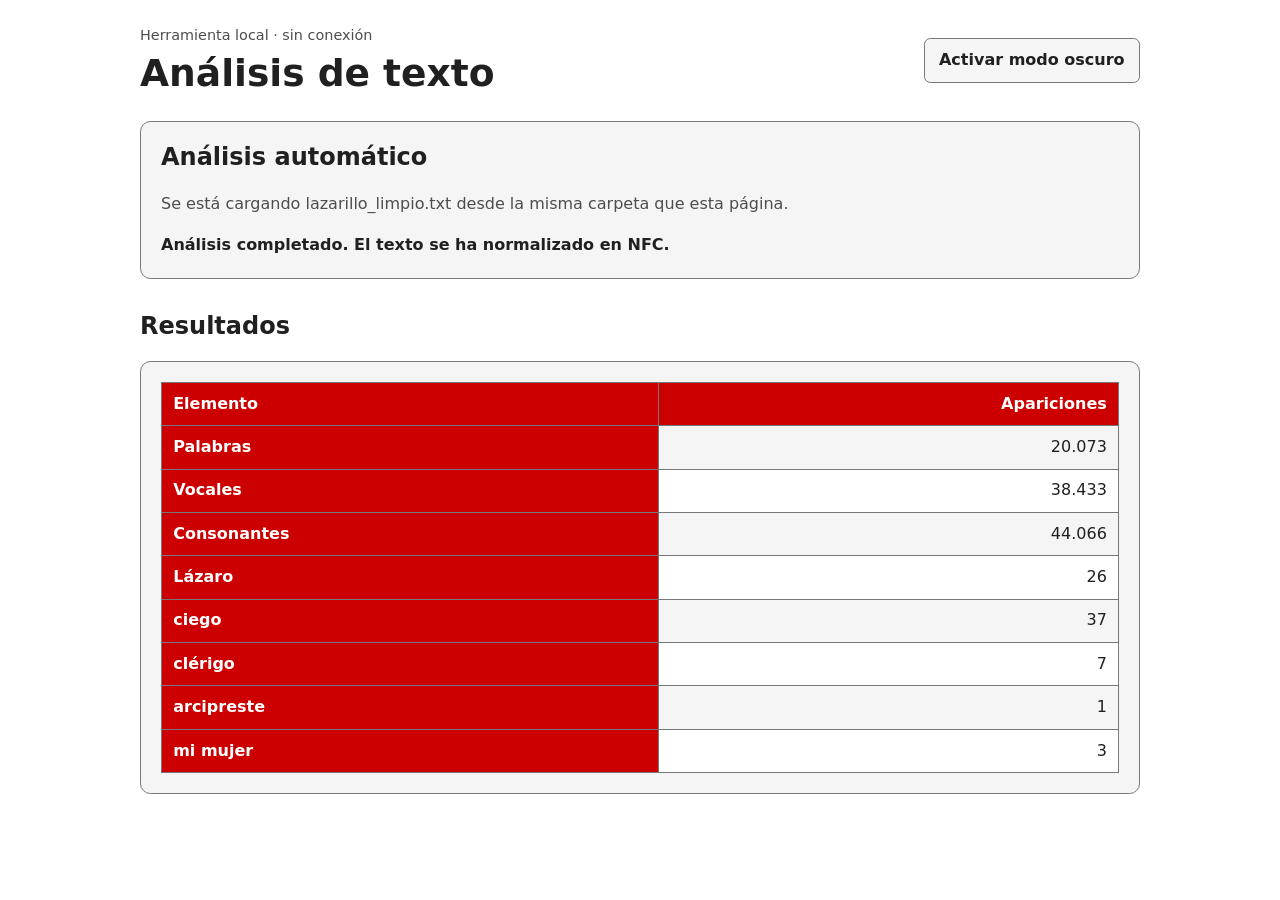
<file: index.html>
<!doctype html>
<html lang="es">
<head>
  <meta charset="utf-8">
  <meta name="viewport" content="width=device-width, initial-scale=1">
  <meta name="color-scheme" content="light dark">
  <title>Analizador de texto</title>
  <link rel="stylesheet" href="estilos.css">
  <script src="contador.js" defer></script>
</head>
<body>
  <main class="page">
    <header class="topbar">
      <div>
        <p class="eyebrow">Herramienta local · sin conexión</p>
        <h1>Análisis de texto</h1>
      </div>
      <button id="theme-toggle" class="secondary-button" type="button" aria-pressed="false">
        Activar modo oscuro
      </button>
    </header>

    <section class="panel input-panel" aria-labelledby="input-title">
      <h2 id="input-title">Análisis automático</h2>
      <p>Se está cargando lazarillo_limpio.txt desde la misma carpeta que esta página.</p>
      <p id="status" class="status" role="status" aria-live="polite">Cargando archivo…</p>
    </section>

    <section id="results" class="results" aria-labelledby="results-title" hidden>
      <h2 id="results-title">Resultados</h2>
      <div class="panel table-scroll" tabindex="0" role="region" aria-label="Tabla de recuentos">
        <table>
          <thead>
            <tr>
              <th scope="col">Elemento</th>
              <th scope="col">Apariciones</th>
            </tr>
          </thead>
          <tbody id="count-body"></tbody>
        </table>
      </div>
    </section>
  </main>
</body>
</html>
</file>
<file: estilos.css>
:root {
  color-scheme: light;
  --page-bg: #ffffff;
  --surface: #f5f5f5;
  --text: #202020;
  --muted: #4d4d4d;
  --border: #777777;
  --accent: #cc0001;
  --accent-contrast: #ffffff;
  --focus: #8d0000;
  font-family: system-ui, -apple-system, "Segoe UI", sans-serif;
}

:root[data-theme="dark"] {
  color-scheme: dark;
  --page-bg: #171717;
  --surface: #282828;
  --text: #f5f5f5;
  --muted: #dddddd;
  --border: #aaaaaa;
  --accent: #cc0001;
  --accent-contrast: #ffffff;
  --focus: #ff7777;
}

* {
  box-sizing: border-box;
}

body {
  min-width: 320px;
  margin: 0;
  background: var(--page-bg);
  color: var(--text);
  line-height: 1.55;
}

button {
  font: inherit;
}

.page {
  width: min(100% - 2rem, 1000px);
  margin: 0 auto;
  padding: 1.5rem 0 3rem;
}

.topbar {
  display: flex;
  align-items: center;
  justify-content: space-between;
  gap: 1rem;
  margin-bottom: 1.5rem;
}

.eyebrow {
  margin: 0;
  color: var(--muted);
  font-size: 0.9rem;
}

h1,
h2 {
  line-height: 1.25;
}

h1 {
  margin: 0.25rem 0 0;
  font-size: clamp(1.7rem, 5vw, 2.35rem);
}

h2 {
  margin-top: 0;
}

.panel {
  border: 1px solid var(--border);
  border-radius: 0.65rem;
  background: var(--surface);
  padding: 1.25rem;
}

.input-panel > p:first-of-type {
  color: var(--muted);
}

button {
  min-height: 2.75rem;
  border-radius: 0.4rem;
  padding: 0.55rem 0.9rem;
  cursor: pointer;
  font-weight: 650;
}

.secondary-button {
  border: 1px solid var(--border);
  background: var(--surface);
  color: var(--text);
}

button:hover {
  text-decoration: underline;
  text-underline-offset: 0.15em;
}

button:focus-visible,
.table-scroll:focus-visible {
  outline: 3px solid var(--focus);
  outline-offset: 3px;
}

.status {
  min-height: 1.5em;
  margin-bottom: 0;
  font-weight: 600;
}

.status.error {
  color: #a00000;
}

:root[data-theme="dark"] .status.error {
  color: #ff8a8a;
}

.results {
  margin-top: 2rem;
}

.table-scroll {
  overflow-x: auto;
}

table {
  width: 100%;
  border-collapse: collapse;
  font-variant-numeric: tabular-nums;
}

th,
td {
  border: 1px solid var(--border);
  padding: 0.55rem 0.7rem;
  text-align: left;
}

th {
  background: var(--accent);
  color: var(--accent-contrast);
}

td:last-child,
thead th:last-child {
  text-align: right;
}

tbody tr:nth-child(even) {
  background: var(--page-bg);
}

[hidden] {
  display: none !important;
}

@media (max-width: 700px) {
  .topbar {
    align-items: flex-start;
    flex-direction: column;
  }
}

@media (max-width: 420px) {
  .page {
    width: min(100% - 1rem, 1000px);
  }

  .panel {
    padding: 1rem;
  }
}
</file>
